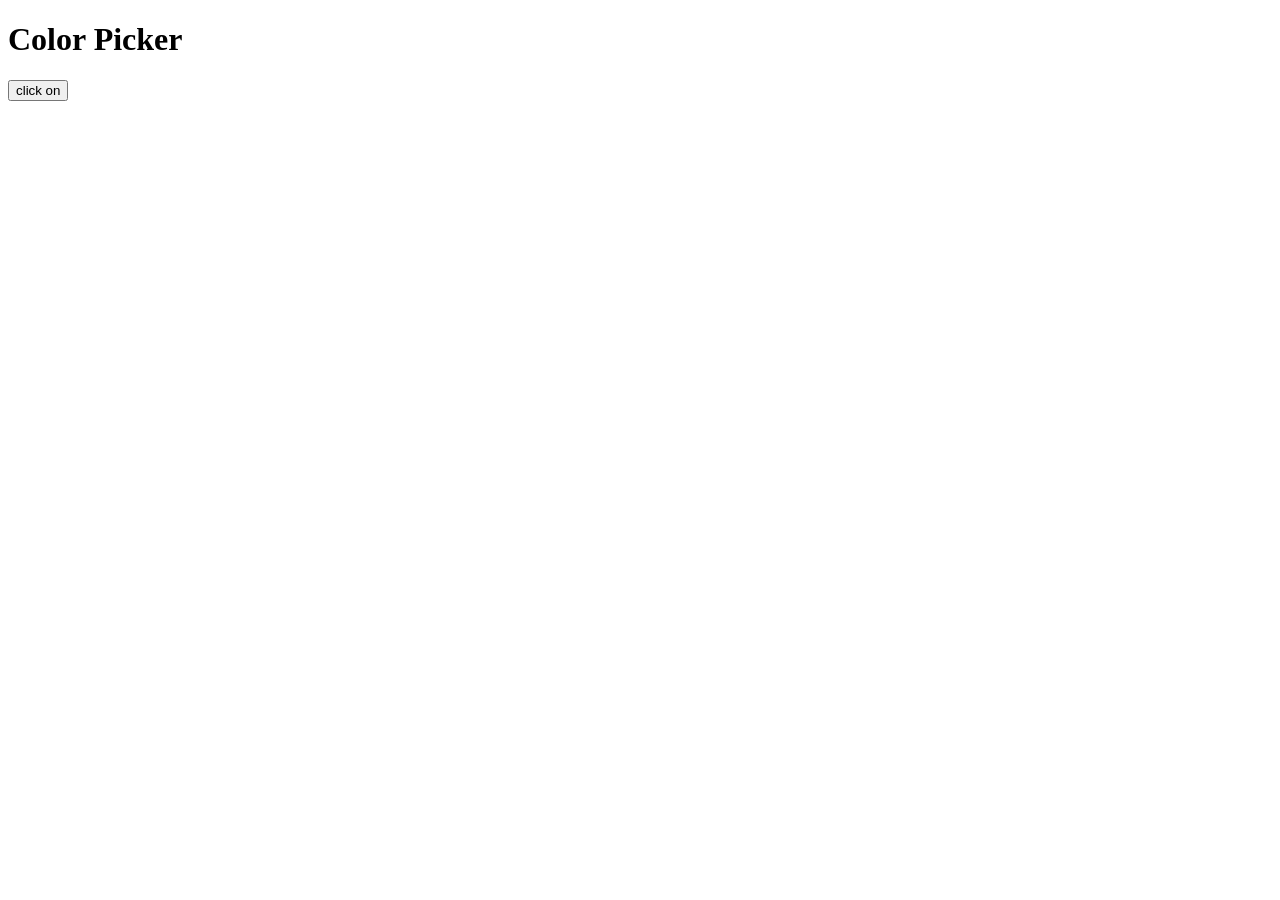
<file: students/autumn/index.html>
<!DOCTYPE html>
<html lang="en">
<head>
    <meta charset="UTF-8">
    <meta name="viewport" content="width=device-width, initial-scale=1.0">
    <title>Autumn's Color Picker</title>
</head>
<body>
    <h1>Color Picker</h1>
    <button id="button" type="button">click on</button>
</body>
<script src="app.js">
</script>
</html>
</file>
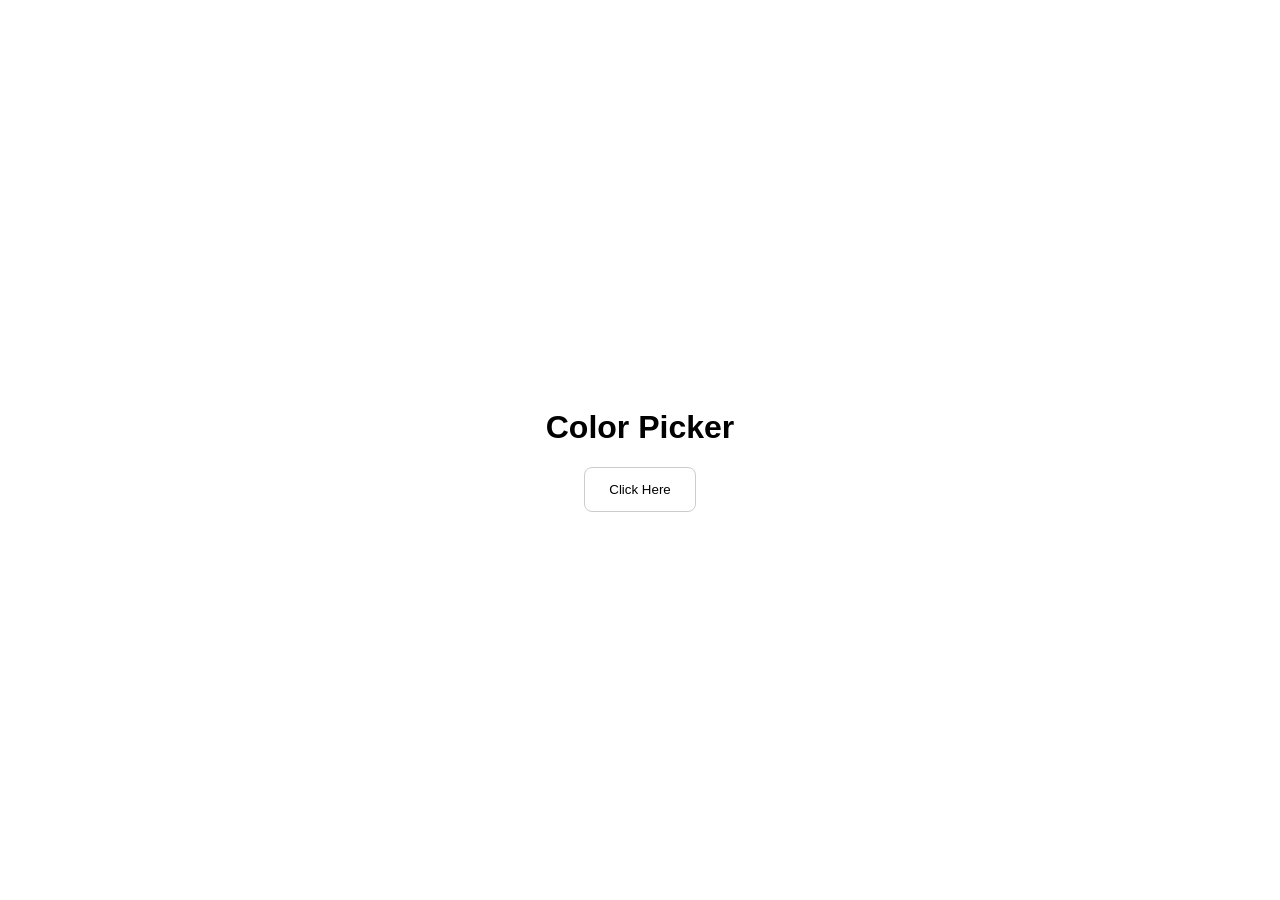
<file: students/ceora/index.html>
<!DOCTYPE html>
<html lang="en">
<head>
    <meta charset="UTF-8">
    <meta name="viewport" content="width=device-width, initial-scale=1.0">
    <link rel="stylesheet" href="styles.css">
    <title>Color Picker</title>
</head>
<body>
   <h1>Color Picker</h1> 
   <button type="button" id="myButton">Click Here</button>

   <script src="app.js"></script>
</body>
</html>
</file>
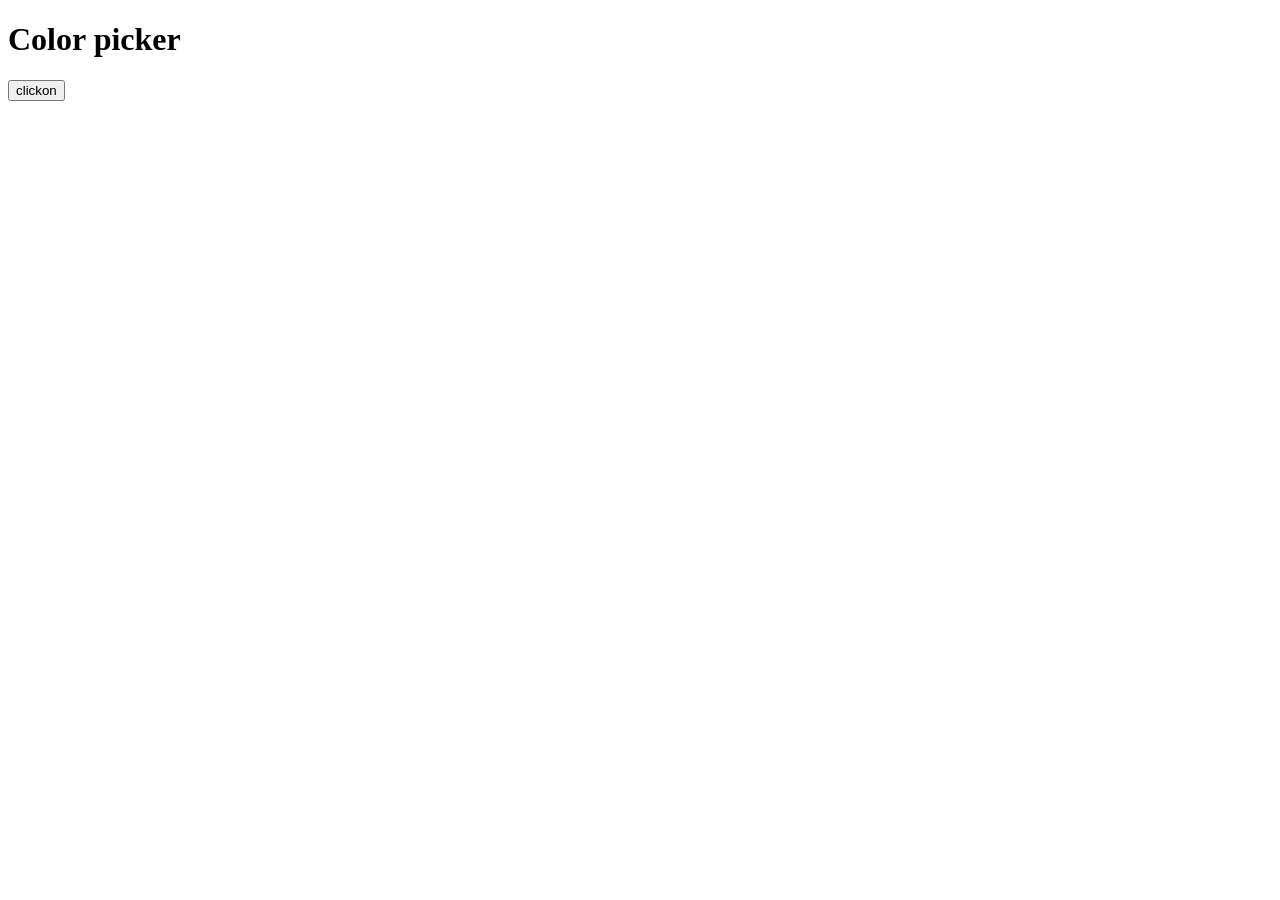
<file: students/Michaella/michaella/index.html>
<!DOCTYPE html>
<html lang="en">
<head>
    <meta charset="UTF-8">
    <meta name="viewport" content="width=device-width, initial-scale=1.0">
    <title>Michaella's color picker</title>
</head>
<body>
    <h1>Color picker</h1>
    <button type="button" id="mybutton">clickon</button>
    <script src="app.js">


    </script>
</body>
</html>
</file>
<file: students/ceora/styles.css>
body {
    font-family: Verdana, Geneva, Tahoma, sans-serif;
    height: 100vh;
    margin: 0;
    display: flex;
    flex-direction: column;
    align-items: center;
    justify-content: center;
    transition: background-color 0.2s ease;
}

button {
    padding: 14px 24px;
    border-radius: 8px;
    border: 1px solid #ccc;
    background: #fff;
}

button:hover {
    background: #f2f2f2
}
</file>
